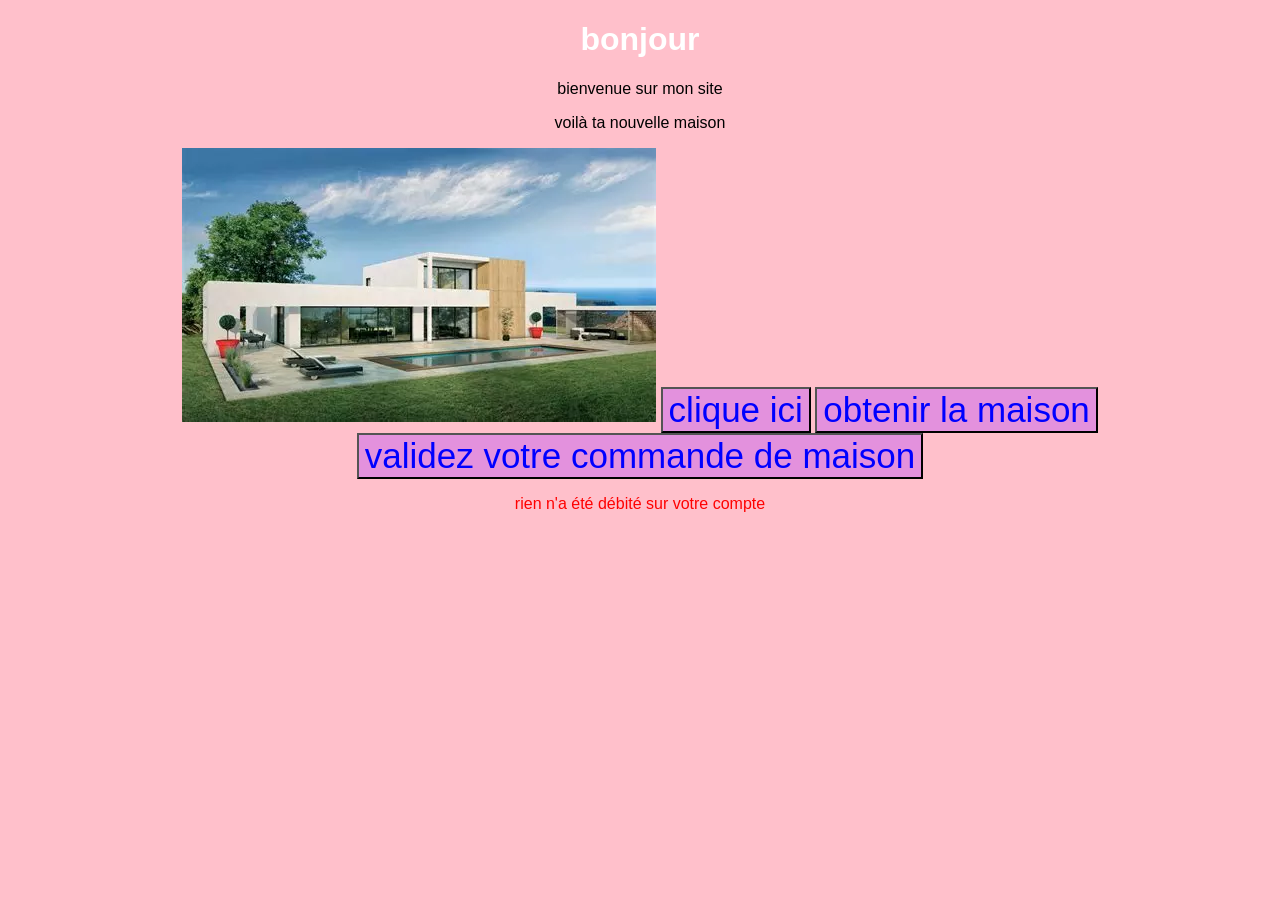
<file: index.html>
<!DOCTYPE html>
<html>
<head>
<link rel="stylesheet" href="style.css">
    <title>tp web</title>
</head>
<body>
    <h1>bonjour</h1>
    <p>bienvenue sur mon site</p>
	<p id="changer">voilà ta nouvelle maison</p>
	<img src="maison.webp" with="400">
	<button onclick="alert('c est bien tu as cliqué mais cela ne servait à rien (snif)')">clique ici</button>
	<button onclick="alert('votre maison est en cours de traitement dans notre base de donnée, merci de votre patience')">obtenir la maison</button>
	<button id="valider" onclick="changer()">validez votre commande de maison</button>
	<p id="prix">rien n'a été débité sur votre compte</p>
	<script> function changer(){
				document.getElementById("changer").innerHTML = "votre maison est en bas de chez vous, merci de votre commande";
				document.getElementById("prix").innerHTML = "une somme de 1 euro a été débité de votre compte fictif bancaire";
	}</script>
	
	
	
</body>
</html>
</file>
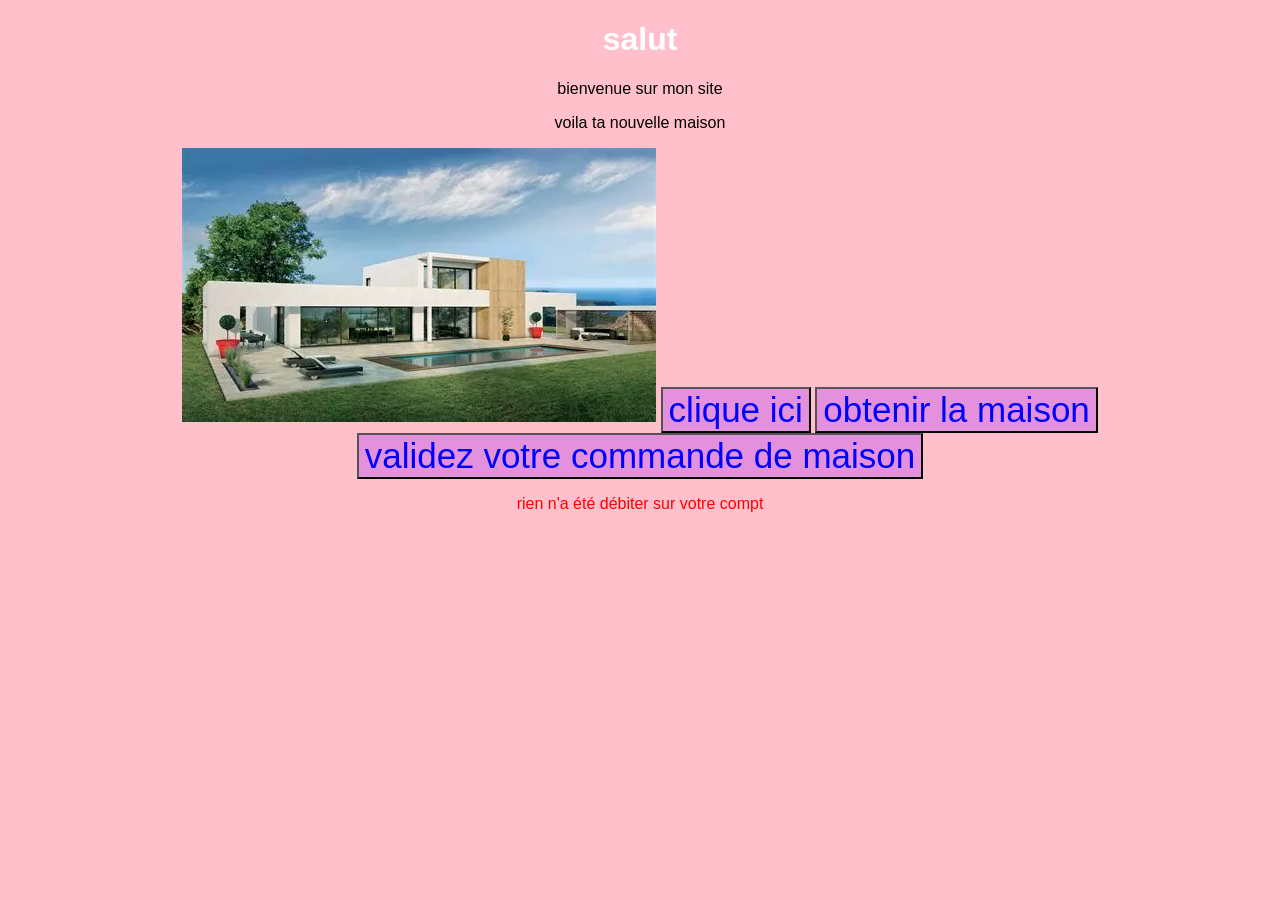
<file: site_web.html>
<!DOCTYPE html>
<html>
<head>
<link rel="stylesheet" href="style.css">
    <title>la page de moi</title>
</head>
<body>
    <h1>salut</h1>
    <p>bienvenue sur mon site</p>
	<p id="changer">voila ta nouvelle maison</p>
	<img src="maison.webp" with="400">
	<button onclick="alert('c est bien tu as cliquer mais cela ne servait a rien (snif)')">clique ici</button>
	<button onclick="alert('votre maison est en cours de traitement dans notre base de donnée merci de votre patience')">obtenir la maison</button>
	<button id="valider" onclick="changer()">validez votre commande de maison</button>
	<p id="prix">rien n'a été débiter sur votre compt</p>
	<script> function changer(){
				document.getElementById("changer").innerHTML = "votre maison est en bas de chez vous merci de votre commande";
				document.getElementById("prix").innerHTML = "une somme de 1 euros a été dibéter de votre compt fictife bancaire";
	}</script>
	
	
	
</body>
</html>
</file>
<file: style.css>
body {
    background-color: pink;
    font-family: Arial;
	text-align: center;
}
h1{
	color: white;
}

Button{
	font-size: 35px;
	color: blue;
	background-color: #E391DD;
}

#prix{
	color: red;
}
</file>
